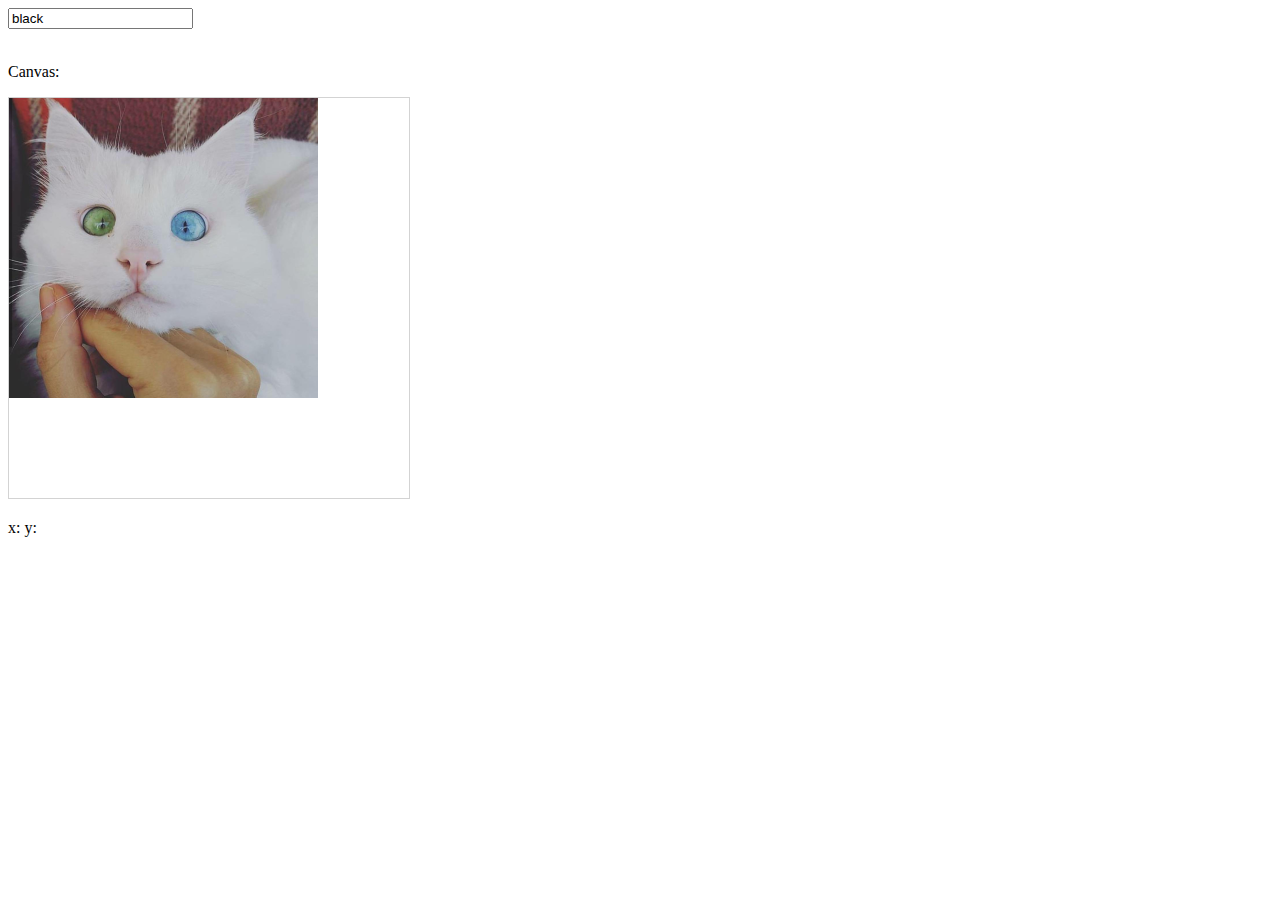
<file: atom_files/CanvasStartingPoint (1)/index.html>
<!DOCTYPE html>
<html>
<head>
  <title>Canvas Example</title>
  <script src="canvas.js"></script>
  <link rel="stylesheet" type="text/css" href="canvas.css"/>
</head>
<body>

<input id="color" type="text" value="black"/> <br/>

<!-- fill in your image src here -->
<img id="cat" width="canvas" height="0" src="2-color-eyes.png" alt="2 colored eyes">

<p>Canvas:</p>

<canvas id="myCanvas" width="400" height="400"
        style="border:1px solid #d3d3d3;"
        onmouseup="onMouseUp(event);"
        onmousedown="onMouseDown(event);"
        onmousemove="onMouseMove(event);">
Your browser does not support the HTML5 canvas tag.
</canvas>
<p id="coords">x:  y:</p>
</body>
</html>
</file>
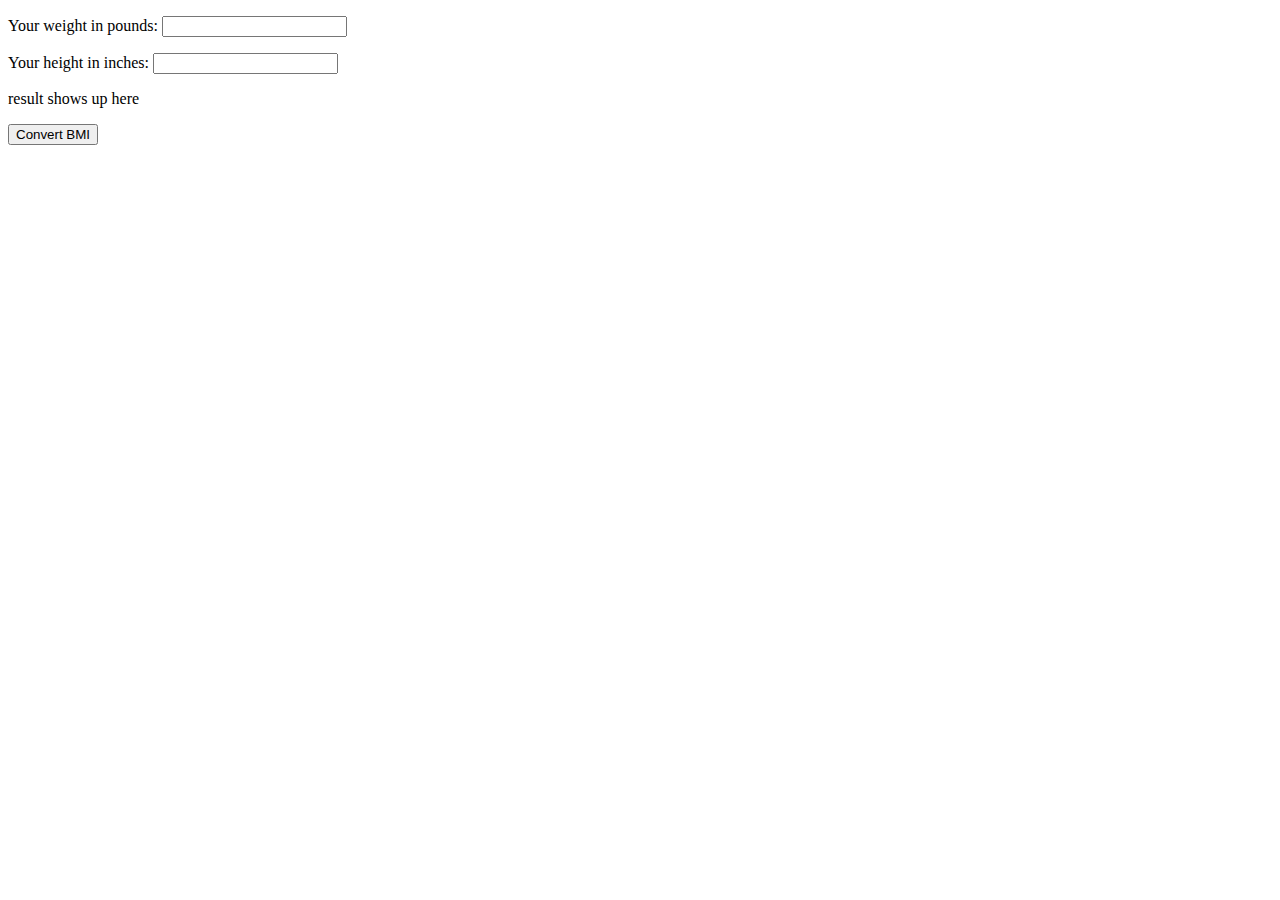
<file: atom_files/BmiConverter/BmiConverter.html>
<!DOCTYPE html>
<html>
<head>
    <title>Body Mass Index Conversion</title>
    <meta charset="utf-8">
    <style>
    </style>
</head>

<body>
    <p>Your weight in pounds: <input id="weight" type="text"/> </p>
    <p>Your height in inches: <input id="height" type="text"/></p>
    <p id="result">result shows up here</p>
    <button id="convert" > Convert BMI </button>
    <script src="BmiConverter.js"></script>
</body>
</html>
</file>
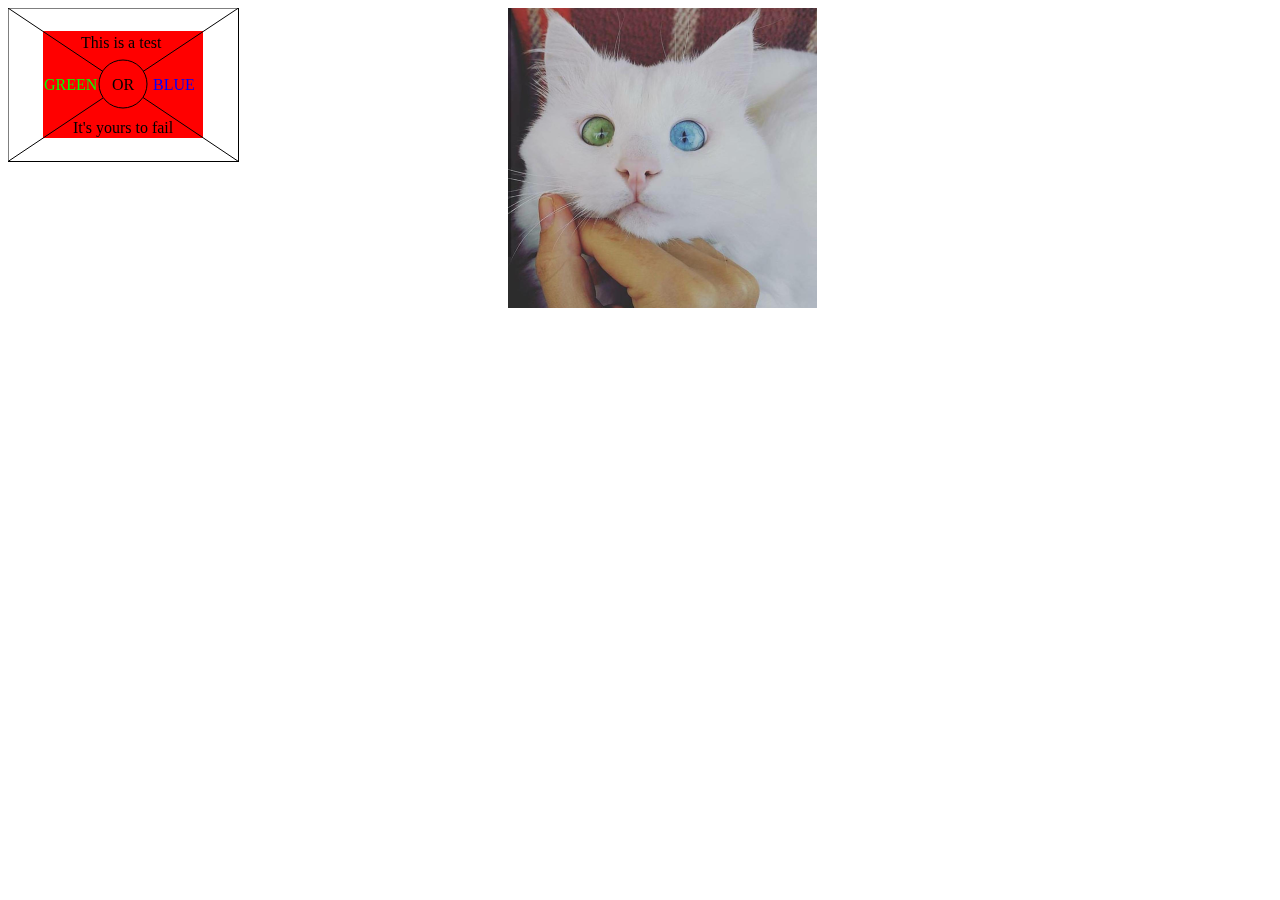
<file: atom_files/canvas_tutorial/canvas_tutorial.html>
<!DOCTYPE html>
<html lang="en">
<head>
  <title>Canvas Tutorial Example</title>
	<link rel="stylesheet" href="canvastutorial.css">
	<script src="canvastutorial.js"> </script>
</head>
<body onload="myFirstMethod()">

  <canvas id="myCanvas" width=940 height=500></canvas>
  <img id="cat" width="0" height="0" src="2-color-eyes.png" alt="2 colored eyes">


</body>
</html>
</file>
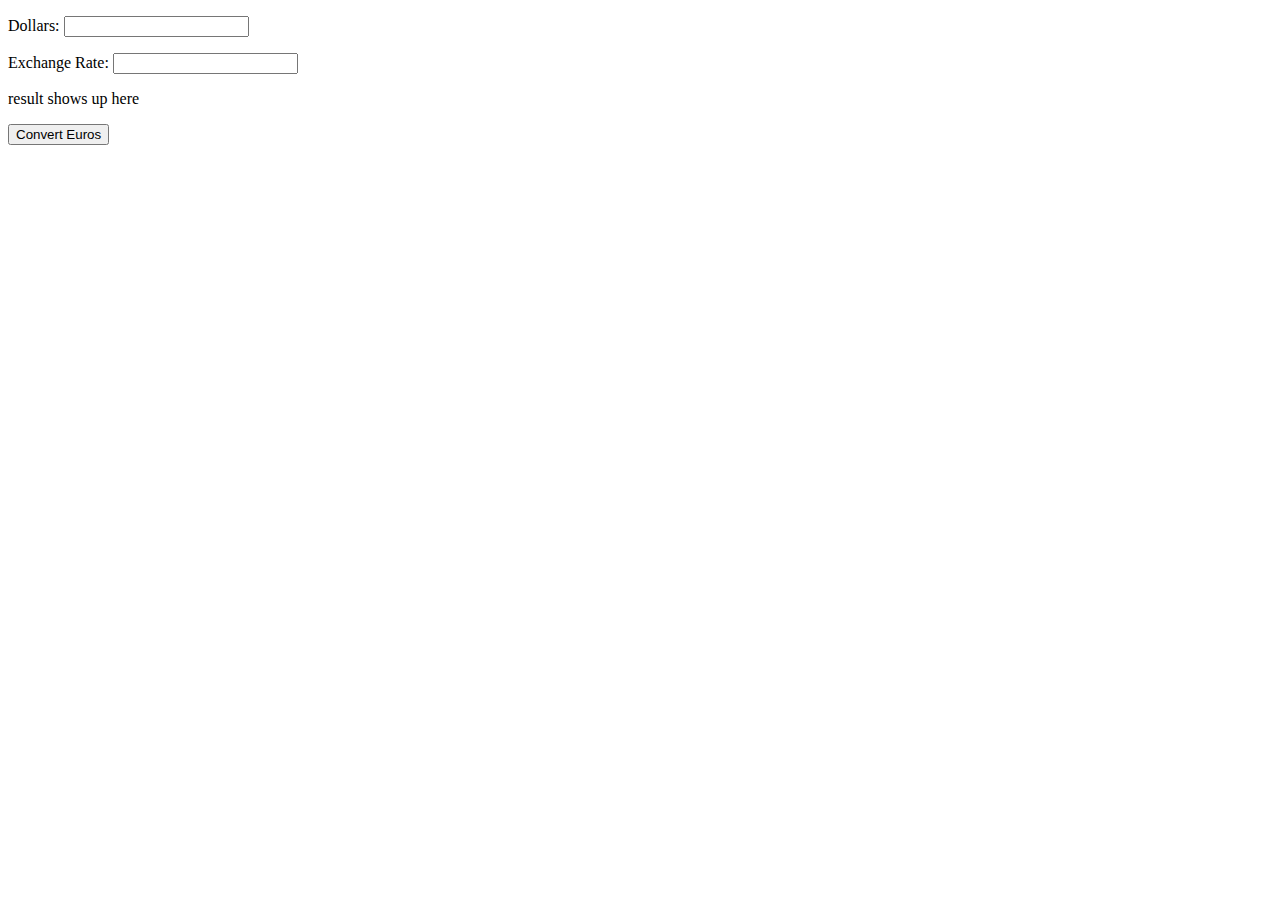
<file: atom_files/EurosToDollars/EurosToDollars.html>
<!DOCTYPE html>
<html>

<head>
    <title>Euros To Dollars Conversion</title>
    <meta charset="utf-8">
    <style>
    </style>
</head>

<body>
    <p>Dollars: <input id="dollars" type="text"/> </p>
    <p>Exchange Rate: <input id="rate" type="text"/></p>
    <p id="result">result shows up here</p>
    <button id="convert" > Convert Euros </button>
    <script src="EurosToDollars.js"></script>
</body>

</html>
</file>
<file: atom_files/CanvasStartingPoint (1)/canvas.css>
/*add necessary CSS styles here*/

/*rule for profile image(id=profile)*/
#profile {}
</file>
<file: atom_files/canvas_tutorial/canvastutorial.css>
canvas  {

}
</file>
